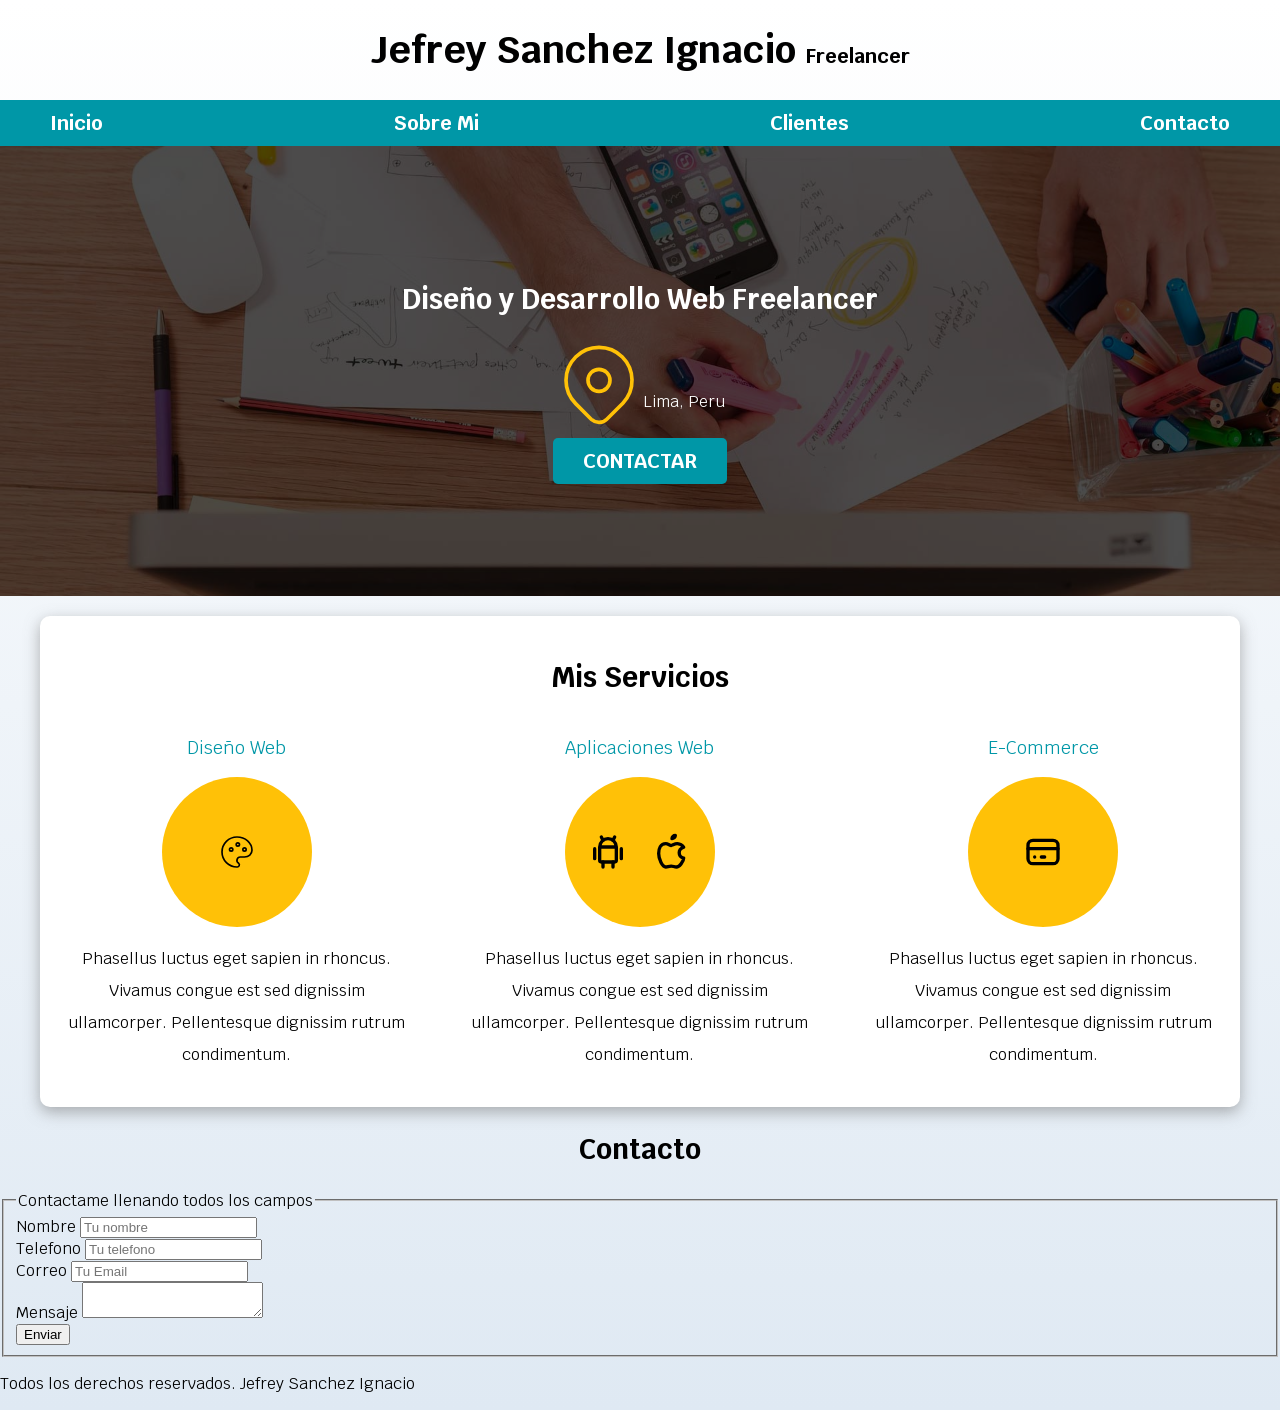
<file: index.html>
<!DOCTYPE html>
<html lang="es">
<head>
    <meta charset="UTF-8">
    <meta name="viewport" content="width=device-width, initial-scale=1.0">
    <title>Diseñador Freelancer</title>
    <link rel="preload" href="css/normalize.css" as="style">
    <link rel="preconnect" href="https://fonts.googleapis.com">
    <link rel="preconnect" href="https://fonts.gstatic.com" crossorigin>
    <link href="https://fonts.googleapis.com/css2?family=Krub:wght@400;700&display=swap" rel="stylesheet">
    <link rel="preload" href="css/styles.css" as="style">
    <link href="css/styles.css" rel="stylesheet">
</head>
<body>
    <header>
    <h1 class="titulo">Jefrey Sanchez Ignacio <span>Freelancer</span></h1>
    </header>

    <div class="nav-bg">
        <nav class="navegacion-principal contenedor">
            <a href="#">Inicio</a>
            <a href="#">Sobre Mi</a>
            <a href="#">Clientes</a>
            <a href="#">Contacto</a>
        </nav>
    </div>         

 
    <section class="hero">
        <div class="contenido-hero">
        <h2 > Diseño y Desarrollo Web <span> Freelancer</span></h2>
   

    <div class="ubicacion">
                <svg 
            xmlns="http://www.w3.org/2000/svg"
            width="88"
            height="88"
            viewBox="0 0 24 24"
            fill="none"
            stroke="#FFC107"
            stroke-width="1"
            stroke-linecap="round"
            stroke-linejoin="round"
 >
  <path d="M18.364 4.636a9 9 0 0 1 .203 12.519l-.203 .21l-4.243 4.242a3 3 0 0 1 -4.097 .135l-.144 -.135l-4.244 -4.243a9 9 0 0 1 12.728 -12.728zm-6.364 3.364a3 3 0 1 0 0 6a3 3 0 0 0 0 -6z" />
</svg>

    <p>
        Lima, Peru
    </p>
    </div>
    <a class="boton" href="#">Contactar</a>
    </div> <!-- .contenido-hero-->
    </section>

 <main class="contenedor sombra">

        <h2>Mis Servicios</h2>

    <div class="servicios">

            <section class="servicio">
                <h3>Diseño Web</h3>
                <div class="iconos">
            <svg
                xmlns="http://www.w3.org/2000/svg"
                width="40"
                height="40"
                viewBox="0 0 24 24"
                fill="none"
                stroke="#000000"
                stroke-width="1"
                stroke-linecap="round"
                stroke-linejoin="round"
                >
                <path d="M12 21a9 9 0 0 1 0 -18c4.97 0 9 3.582 9 8c0 1.06 -.474 2.078 -1.318 2.828c-.844 .75 -1.989 1.172 -3.182 1.172h-2.5a2 2 0 0 0 -1 3.75a1.3 1.3 0 0 1 -1 2.25" />
                <path d="M8.5 10.5m-1 0a1 1 0 1 0 2 0a1 1 0 1 0 -2 0" />
                <path d="M12.5 7.5m-1 0a1 1 0 1 0 2 0a1 1 0 1 0 -2 0" />
                <path d="M16.5 10.5m-1 0a1 1 0 1 0 2 0a1 1 0 1 0 -2 0" />
            </svg>
            </div>

                <p>Phasellus luctus eget sapien in rhoncus. Vivamus 
                congue est sed dignissim ullamcorper. Pellentesque 
                dignissim rutrum condimentum.</p>
            </section>

            <section class="servicio">
            <h3>Aplicaciones Web</h3>
            <div class="iconos">
            <svg
            xmlns="http://www.w3.org/2000/svg"
            width="40"
            height="40"
            viewBox="0 0 24 24"
            fill="none"
            stroke="#000000"
            stroke-width="2"
            stroke-linecap="round"
            stroke-linejoin="round"
            >
            <path d="M4 10l0 6" />
            <path d="M20 10l0 6" />
            <path d="M7 9h10v8a1 1 0 0 1 -1 1h-8a1 1 0 0 1 -1 -1v-8a5 5 0 0 1 10 0" />
            <path d="M8 3l1 2" />
            <path d="M16 3l-1 2" />
            <path d="M9 18l0 3" />
            <path d="M15 18l0 3" />
            </svg>


            <svg
            xmlns="http://www.w3.org/2000/svg"
            width="40"
            height="40"
            viewBox="0 0 24 24"
            fill="none"
            stroke="#000000"
            stroke-width="2"
            stroke-linecap="round"
            stroke-linejoin="round"
            >
            <path d="M8.286 7.008c-3.216 0 -4.286 3.23 -4.286 5.92c0 3.229 2.143 8.072 4.286 8.072c1.165 -.05 1.799 -.538 3.214 -.538c1.406 0 1.607 .538 3.214 .538s4.286 -3.229 4.286 -5.381c-.03 -.011 -2.649 -.434 -2.679 -3.23c-.02 -2.335 2.589 -3.179 2.679 -3.228c-1.096 -1.606 -3.162 -2.113 -3.75 -2.153c-1.535 -.12 -3.032 1.077 -3.75 1.077c-.729 0 -2.036 -1.077 -3.214 -1.077z" />
            <path d="M12 4a2 2 0 0 0 2 -2a2 2 0 0 0 -2 2" />
            </svg>
            </div>

            <p>Phasellus luctus eget sapien in rhoncus. Vivamus 
                congue est sed dignissim ullamcorper. Pellentesque 
                dignissim rutrum condimentum.</p>
        </section>

        <section class="servicio">
            <h3>E-Commerce</h3> 
            <div class="iconos">
            <svg
                xmlns="http://www.w3.org/2000/svg"
                width="40"
                height="40"
                viewBox="0 0 24 24"
                fill="none"
                stroke="#000000"
                stroke-width="2"
                stroke-linecap="round"
                stroke-linejoin="round"
                >
                <path d="M3 5m0 3a3 3 0 0 1 3 -3h12a3 3 0 0 1 3 3v8a3 3 0 0 1 -3 3h-12a3 3 0 0 1 -3 -3z" />
                <path d="M3 10l18 0" />
                <path d="M7 15l.01 0" />
                <path d="M11 15l2 0" />
            </svg>
            </div>

            <p>Phasellus luctus eget sapien in rhoncus. Vivamus 
            congue est sed dignissim ullamcorper. Pellentesque 
            dignissim rutrum condimentum.</p>
        </section>
    </div>
</main>

    <section>
    
        <h2>Contacto</h2>

        <form>
            <fieldset>
                <legend>Contactame llenando todos los campos</legend>
                
                <div>
                <label>Nombre</label>
                <input type="text" placeholder="Tu nombre">
                </div>

                <div>
                <label>Telefono</label>
                <input type="tel" placeholder="Tu telefono">
                </div>

                <div>
                <label>Correo</label>
                <input type="email" placeholder="Tu Email">
                </div>

                <div>
                <label>Mensaje</label>
                <textarea></textarea>
                </div>

                <div>
                <input type="submit" value="Enviar">
                </div>

            </fieldset>
        </form>
    
    </section>

    <footer>
    <p>Todos los derechos reservados. Jefrey Sanchez Ignacio</p>
    </footer>
    
</body>
</html>
</file>
<file: css/styles.css>
:root {
    --blanco: #ffffff;
    --oscuro: #212121;
    --primario: #FFC107;
    --secundario: #0097A7;
    --gris: #757575;
    --fuente-principal: 3.8rem;
    --grisClaro: #DFE9F3;
}


/* Globales **/
html{
    font-size: 62.5%;
    box-sizing: border-box;
}
*, *::before, *::after{
    box-sizing: inherit;
}

body{
    font-size: 16px;
    font-family: "Krub", sans-serif;
    background-image: linear-gradient(to top, var(--grisClaro)  0%, var(--blanco) 100%);
    margin: 0;
    padding: 0;
}

/* Tipografia */
h1{
    font-size: 3.8rem;
}

h2{
    font-size: 2.8rem;
}

h3{
    font-size: 1.8rem;
}

h1, h2, h3{
    text-align: center;
}

/* Titulos */
.titulo {
    text-align: center;
    font-size: 3.8rem;

}

.titulo span{
    font-size: 2rem;
}

.contenedor{
    max-width: 120rem;
    margin: 0 auto 0 auto;
}

.boton{
    background-color: var(--secundario);
    color: var(--blanco);
    padding: 1rem 3rem;
    margin-top: 1rem;
    font-size: 2rem;
    text-decoration: none;
    text-transform: uppercase;
    font-weight: bold;
    border-radius: .5rem;
    width: 90%;
    text-align: center;
}

@media (min-width: 768px){
    .boton{
        width: auto;
    }
}

.sombra{
    -webkit-box-shadow: 0px 5px 15px 0px rgba(112,112,112,0.54);
    -moz-box-shadow: 0px 5px 15px 0px rgba(112,112,112,0.54);
    box-shadow: 0px 5px 15px 0px rgba(112,112,112,0.54);
    background-color: var(--blanco);
    padding: 2rem;
    border-radius: 1rem;
}

.nav-bg{
    background-color: var(--secundario);
}

.navegacion-principal{
    display: flex; 
    flex-direction: column;
}

@media (min-width: 768px) {
    .navegacion-principal {
        flex-direction: row;
        justify-content: space-between;

    }
}

.navegacion-principal a{
    display: block;
    text-align: center;
    color: var(--blanco);
    text-decoration: none;
    font-size: 2rem;
    font-weight: 700;
    padding: 1rem;
}

.navegacion-principal a:hover{
    background-color: var(--primario);
    color: var(--oscuro);
}

.hero{
    background-image: url(../img/hero.jpg);
    background-repeat: no-repeat;
    background-size: cover;
    height: 450px;
    position: relative;
    margin-bottom: 2rem;
}

.contenido-hero{
    position: absolute;
    background-color: rgba(0,0,0, .7); 
    width: 100%;
    height: 100%;
    
    /*codigo para alinear horizontalmente y verticalmente */
    display: flex;
    flex-direction: column;
    align-items: center;
    justify-content: center;
}

.contenido-hero h2, .contenido-hero p{
    color: var(--blanco);
}

.ubicacion{
    display: flex;
    align-items: flex-end;
}

/** Servicios **/
@media (min-width: 768px){
.servicios{
    display: grid;
    grid-template-columns: repeat(3, 1fr);
    column-gap: 5rem;
    }
}

.servicio{
    display: flex;
    flex-direction: column;
    align-items: center;
}

.servicio h3{
    color: var(--secundario);
    font-weight: normal;

}

.servicio p{
    line-height: 2;
    text-align: center;
}

.servicio .iconos{
    height: 15rem;
    width: 15rem;
    background-color: var(--primario);
    border-radius: 50%;
    display: flex;
    justify-content: space-evenly;
    align-items: center;
}
</file>
